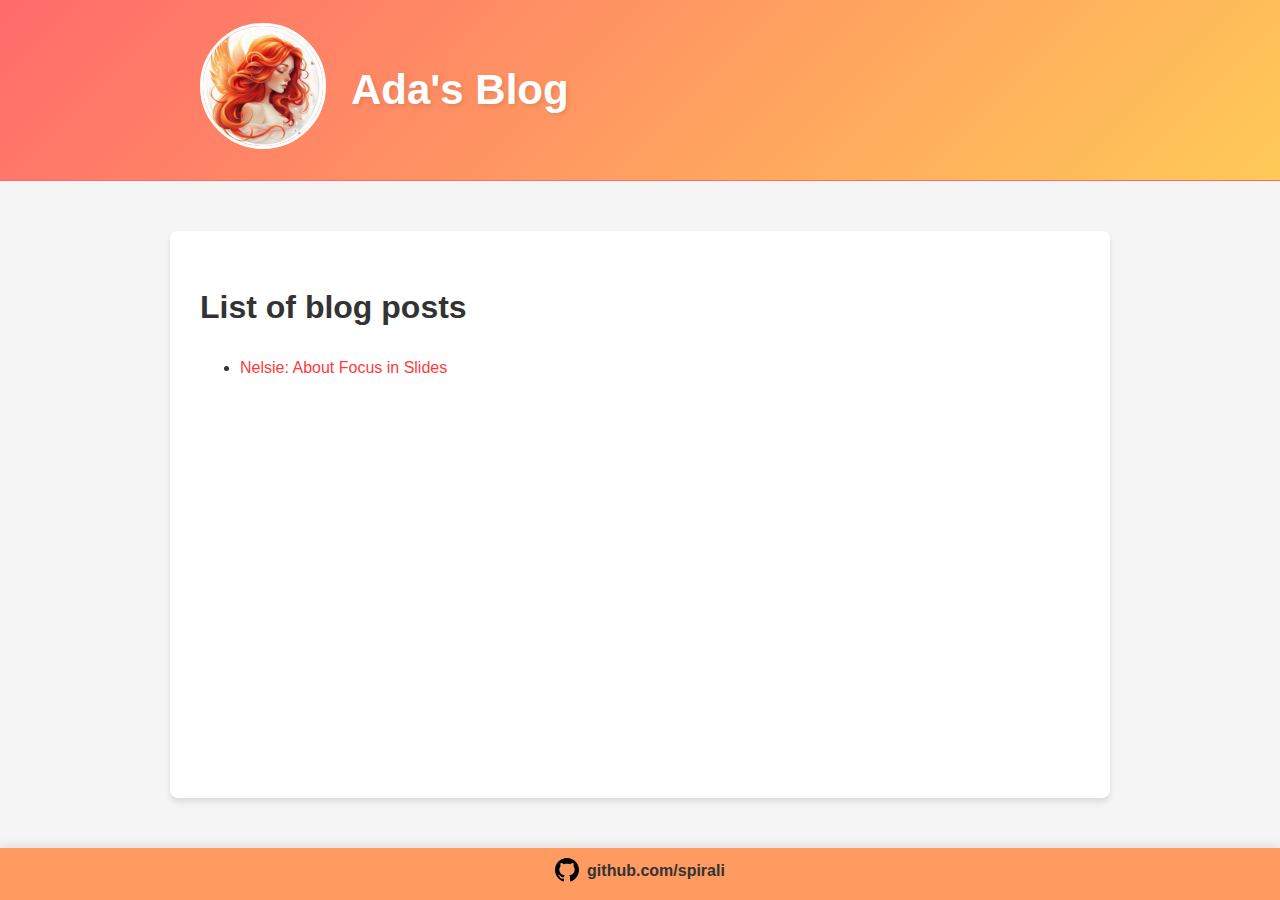
<file: index.html>
<!DOCTYPE html>
<html lang="en">

<head>
    <meta charset="UTF-8">
    <meta name="viewport" content="width=device-width, initial-scale=1.0">
    <title>Ada's Blog</title>
    <link rel="stylesheet" href="https://spirali.github.io/style.css">
</head>

<body>
    <header>
        <nav>
            <div class="nav-content">
                <a href="/"><img src="https://spirali.github.io/logo.jpg" alt="Logo" class="logo"></a>
                <h1 class="blog-title">Ada's Blog</h1>
            </div>
        </nav>
    </header>

    <main>
        <div class="content">
            
<h1>List of blog posts</h1>
<ul>
    
    
    <li><a href="https://spirali.github.io/blog/nelsie/">Nelsie: About Focus in Slides</a></li>
    
</ul>

        </div>
    </main>
    <footer>
        <a href="https://github.com/spirali">
            <img src="https://spirali.github.io/github.svg" />
            github.com/spirali
        </a>
    </footer>
</body>

</html>
</file>
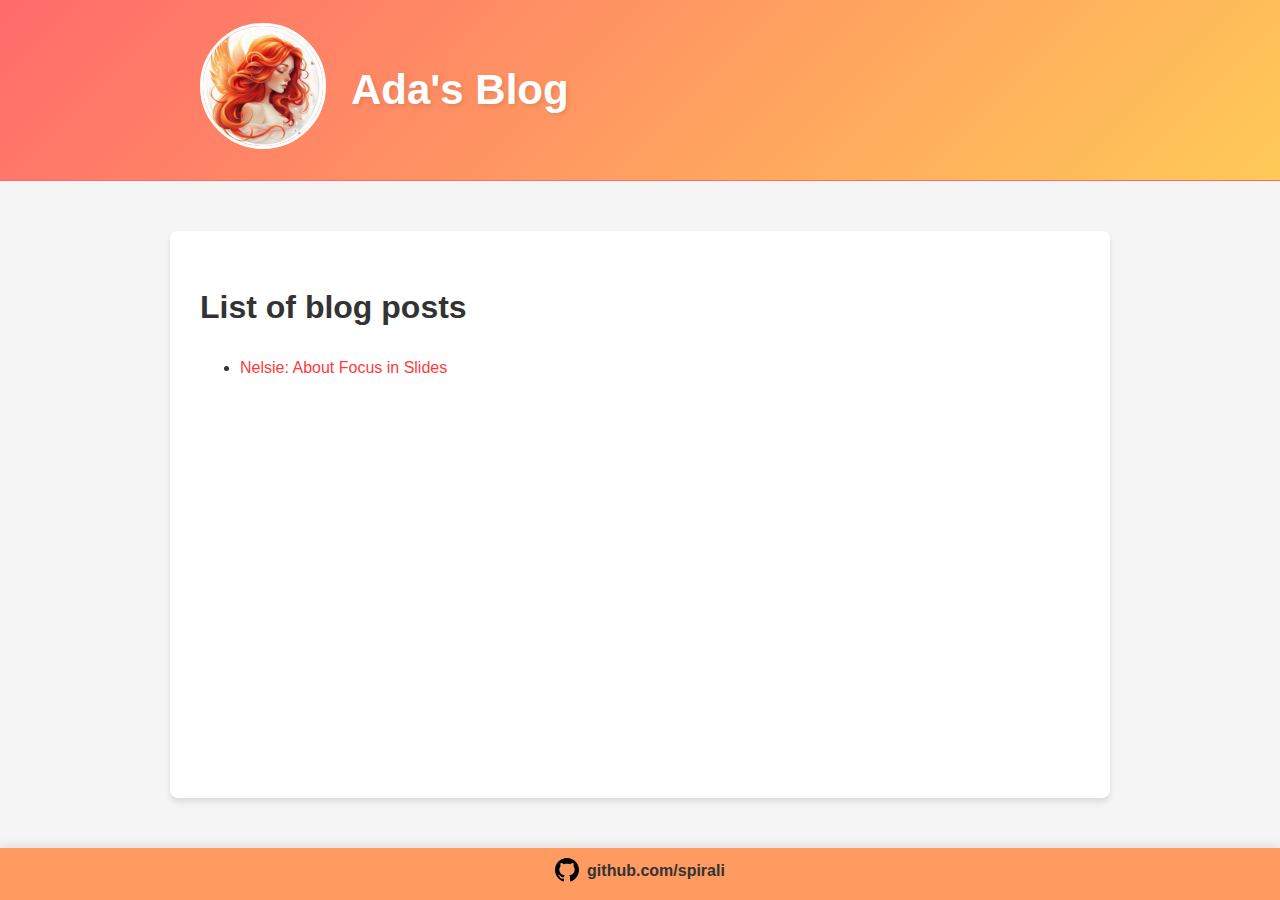
<file: blog/index.html>
<!DOCTYPE html>
<html lang="en">

<head>
    <meta charset="UTF-8">
    <meta name="viewport" content="width=device-width, initial-scale=1.0">
    <title>Ada's Blog</title>
    <link rel="stylesheet" href="https://spirali.github.io/style.css">
</head>

<body>
    <header>
        <nav>
            <div class="nav-content">
                <a href="/"><img src="https://spirali.github.io/logo.jpg" alt="Logo" class="logo"></a>
                <h1 class="blog-title">Ada's Blog</h1>
            </div>
        </nav>
    </header>

    <main>
        <div class="content">
            
<h1 class="title">
    List of blog posts
</h1>
<ul>
    <!-- If you are using pagination, section.pages will be empty. You need to use the paginator object -->
    
    <li><a href="https://spirali.github.io/blog/nelsie/">Nelsie: About Focus in Slides</a></li>
    
</ul>

        </div>
    </main>
    <footer>
        <a href="https://github.com/spirali">
            <img src="https://spirali.github.io/github.svg" />
            github.com/spirali
        </a>
    </footer>
</body>

</html>
</file>
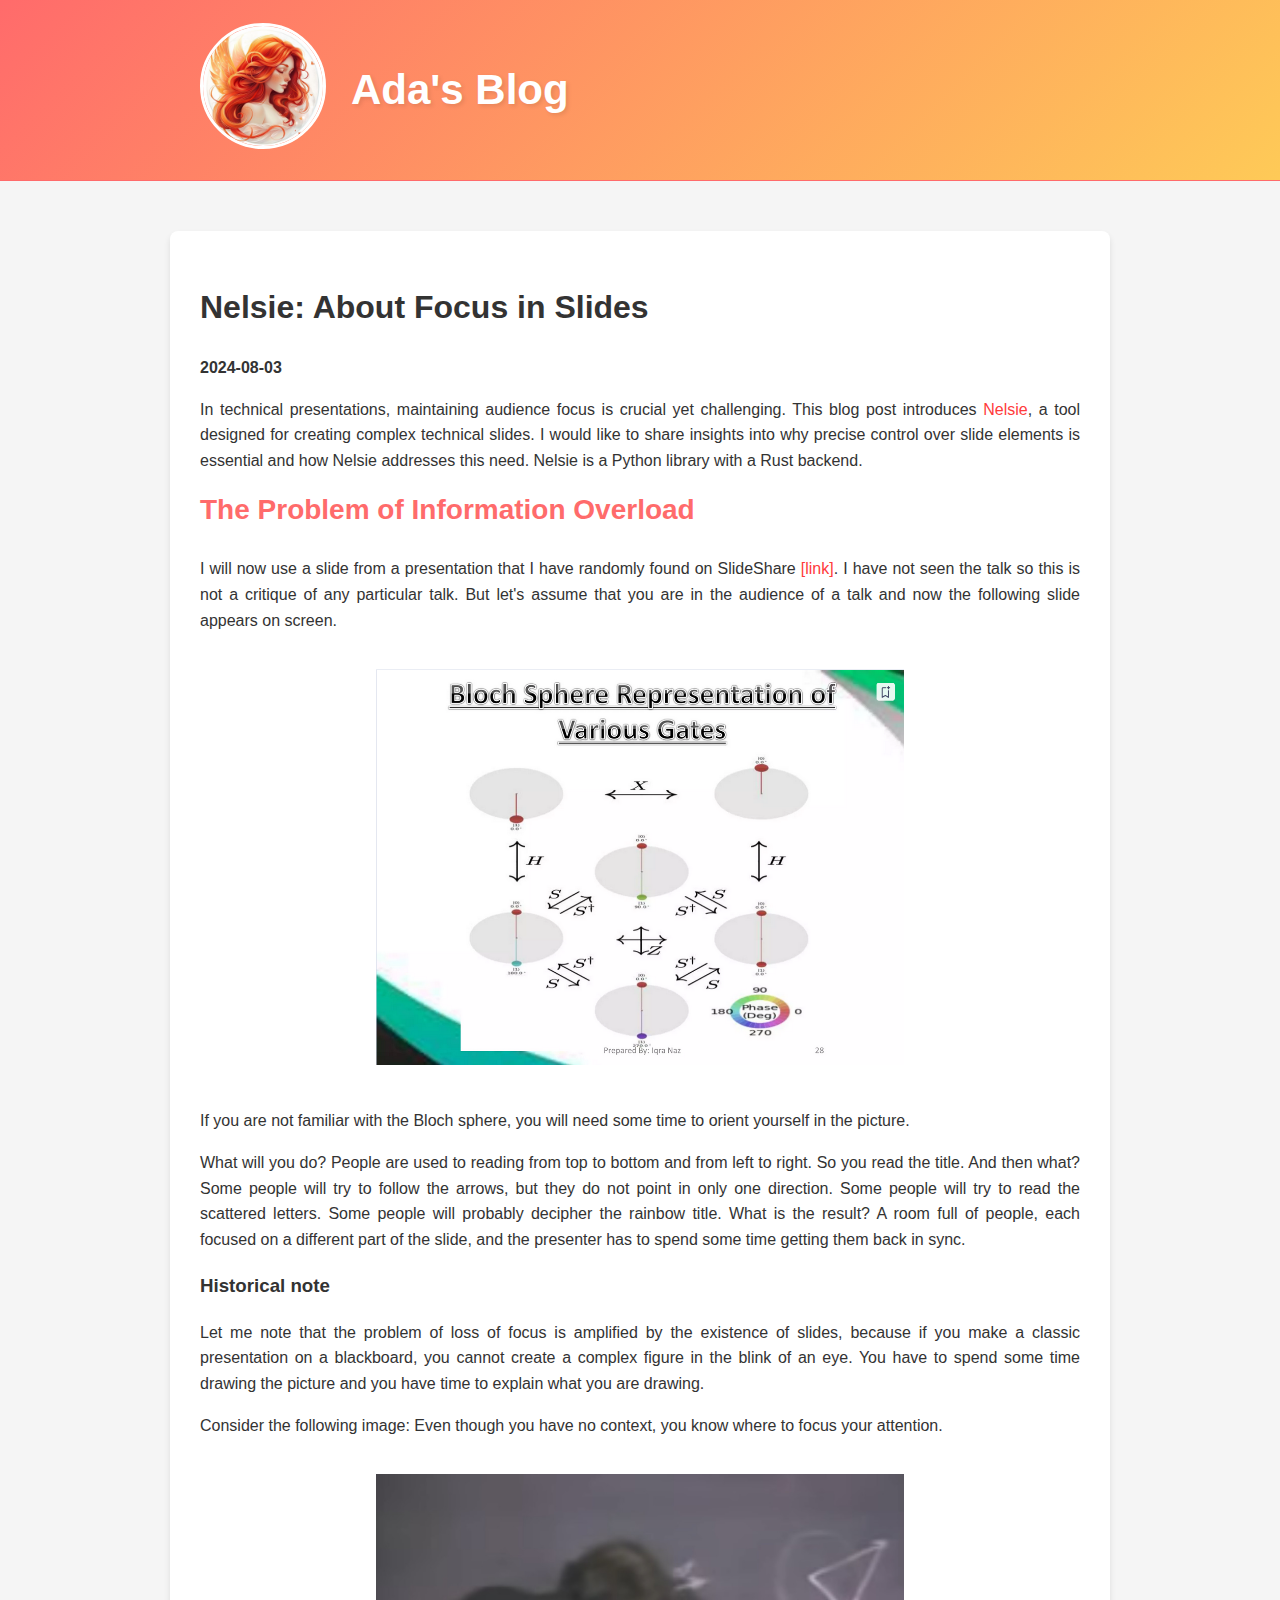
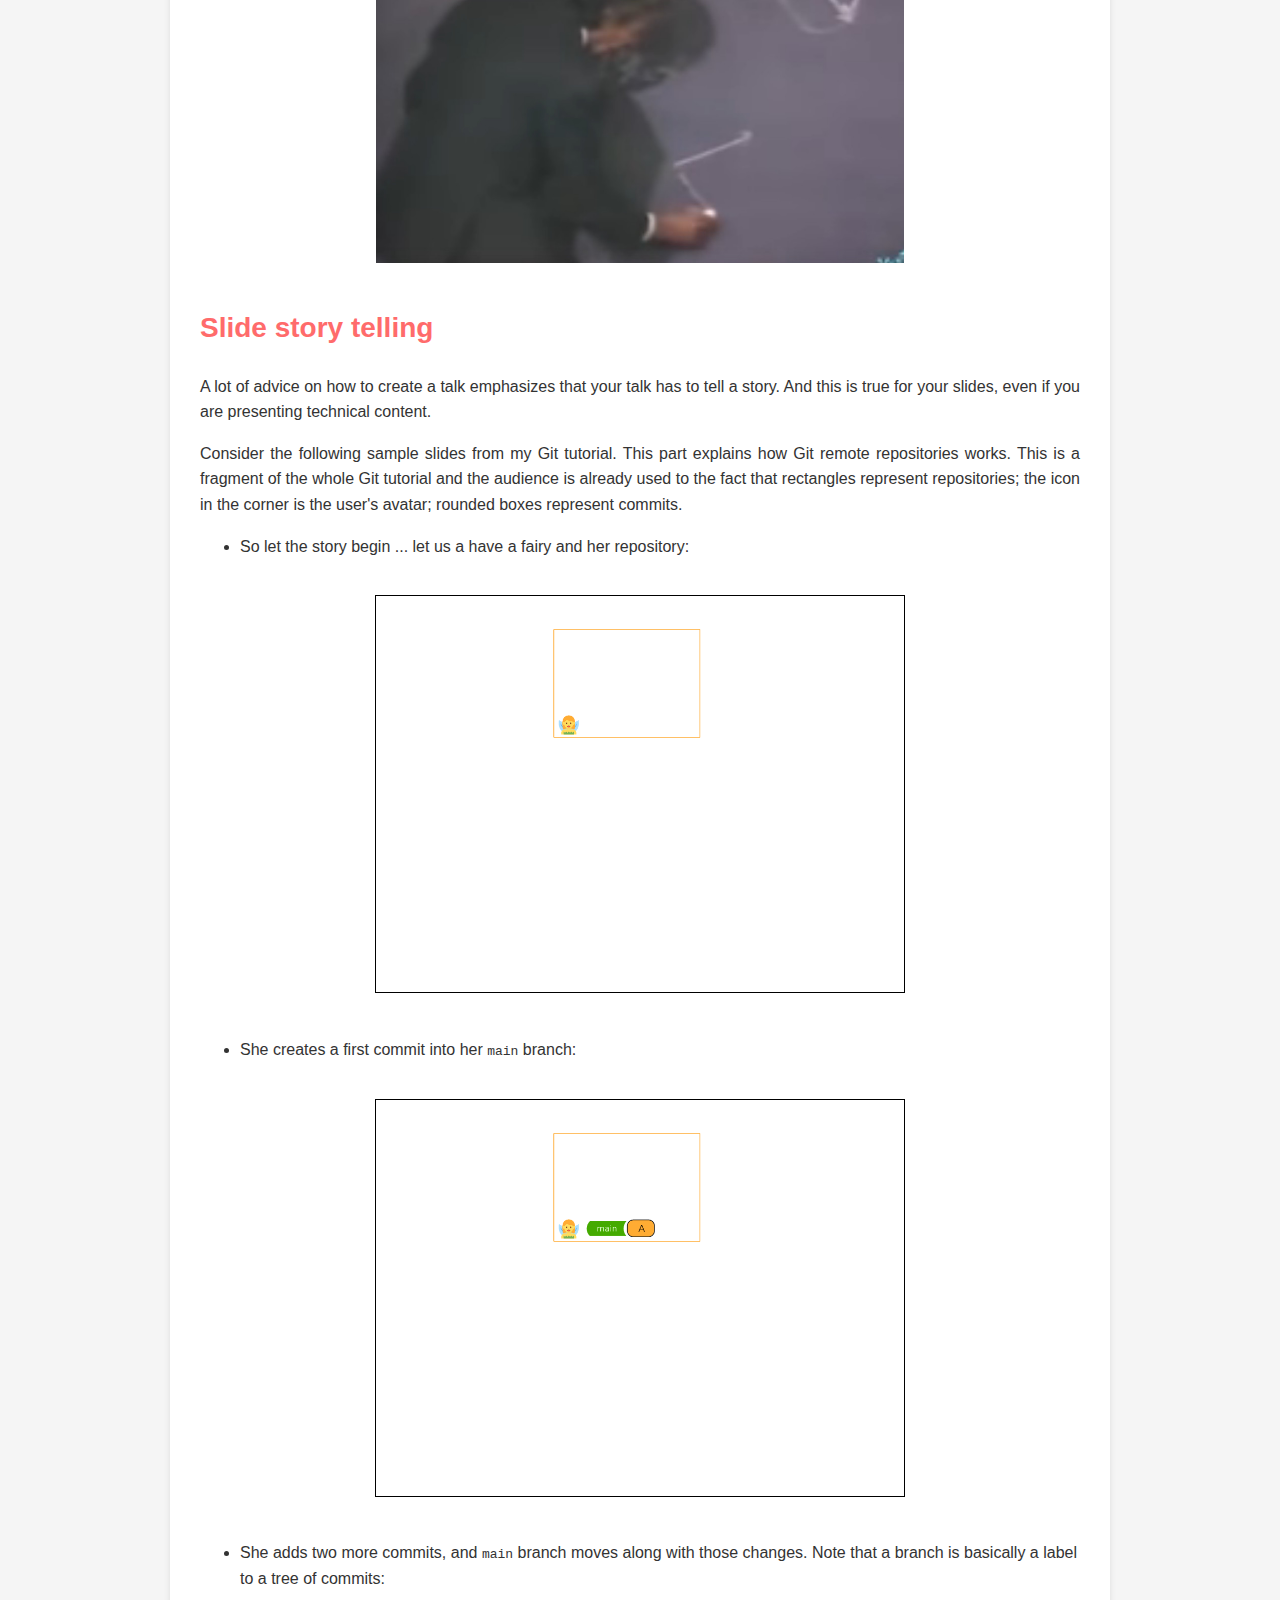
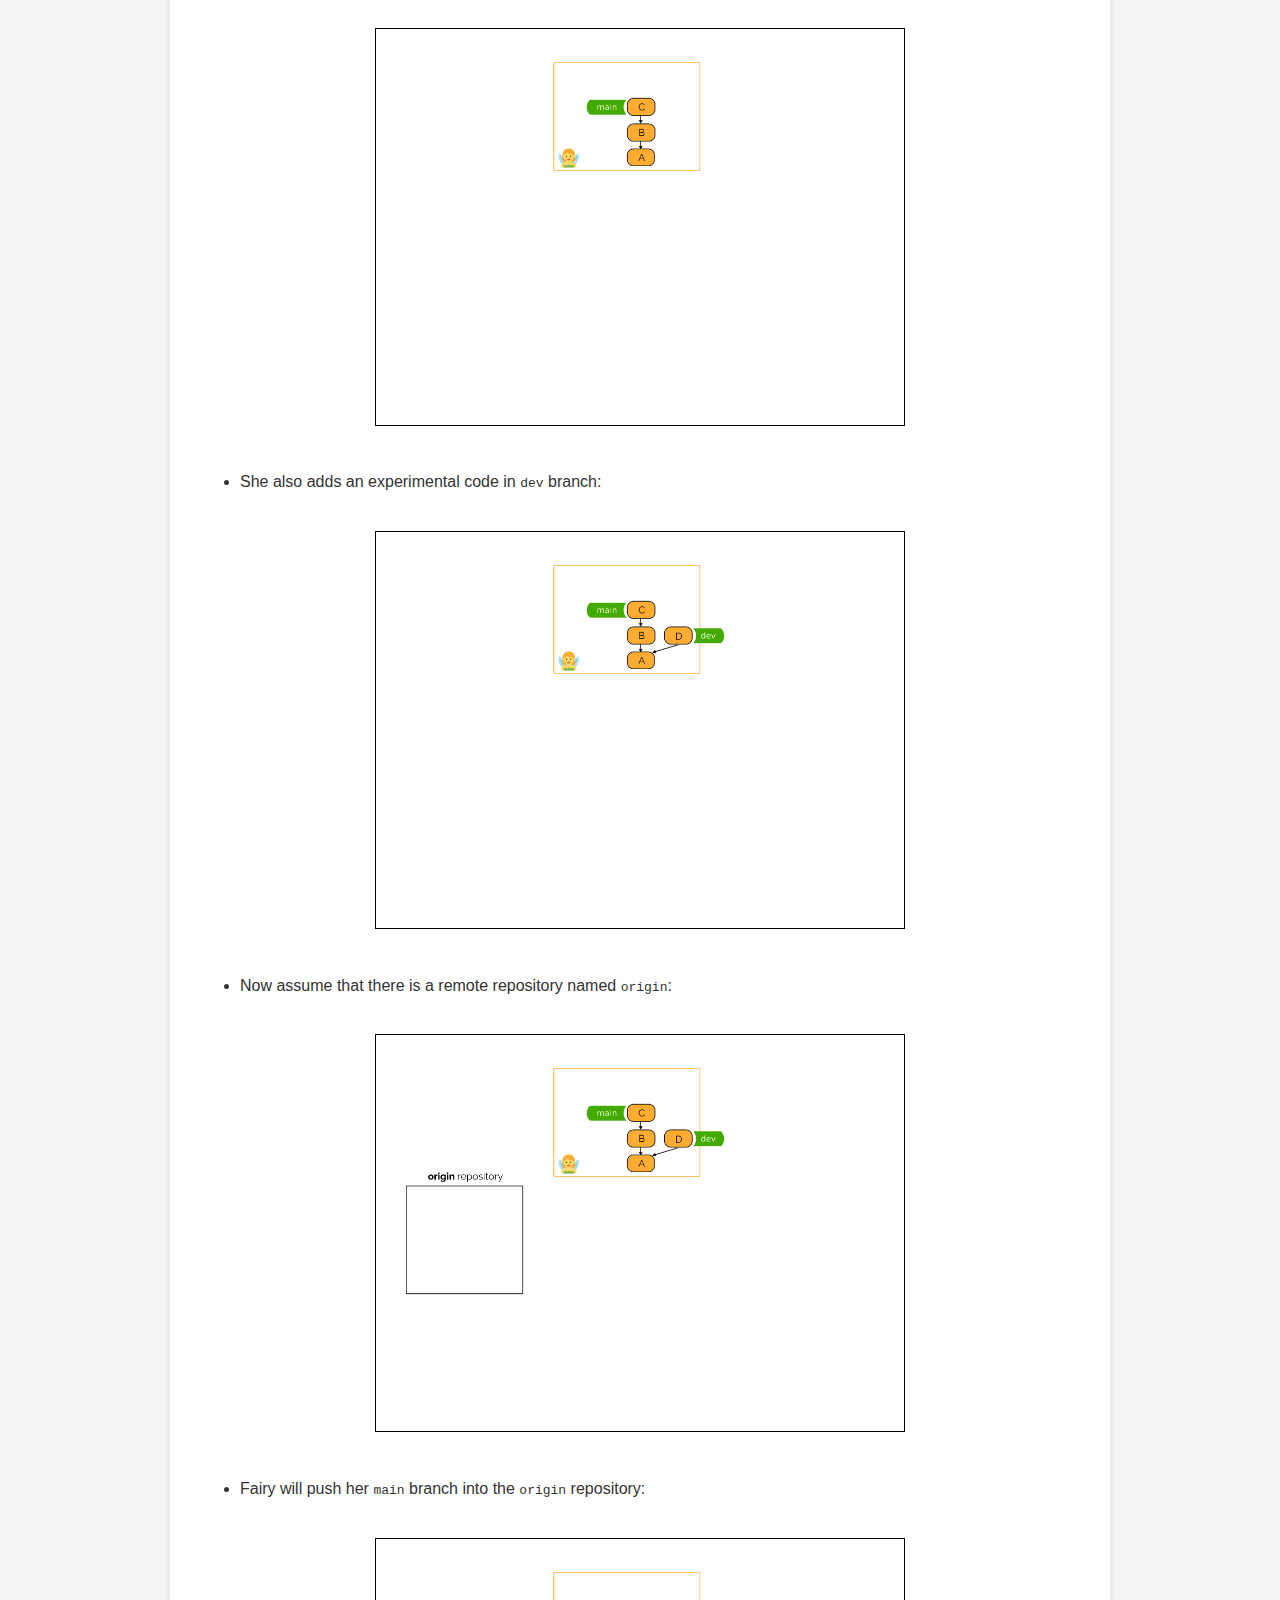
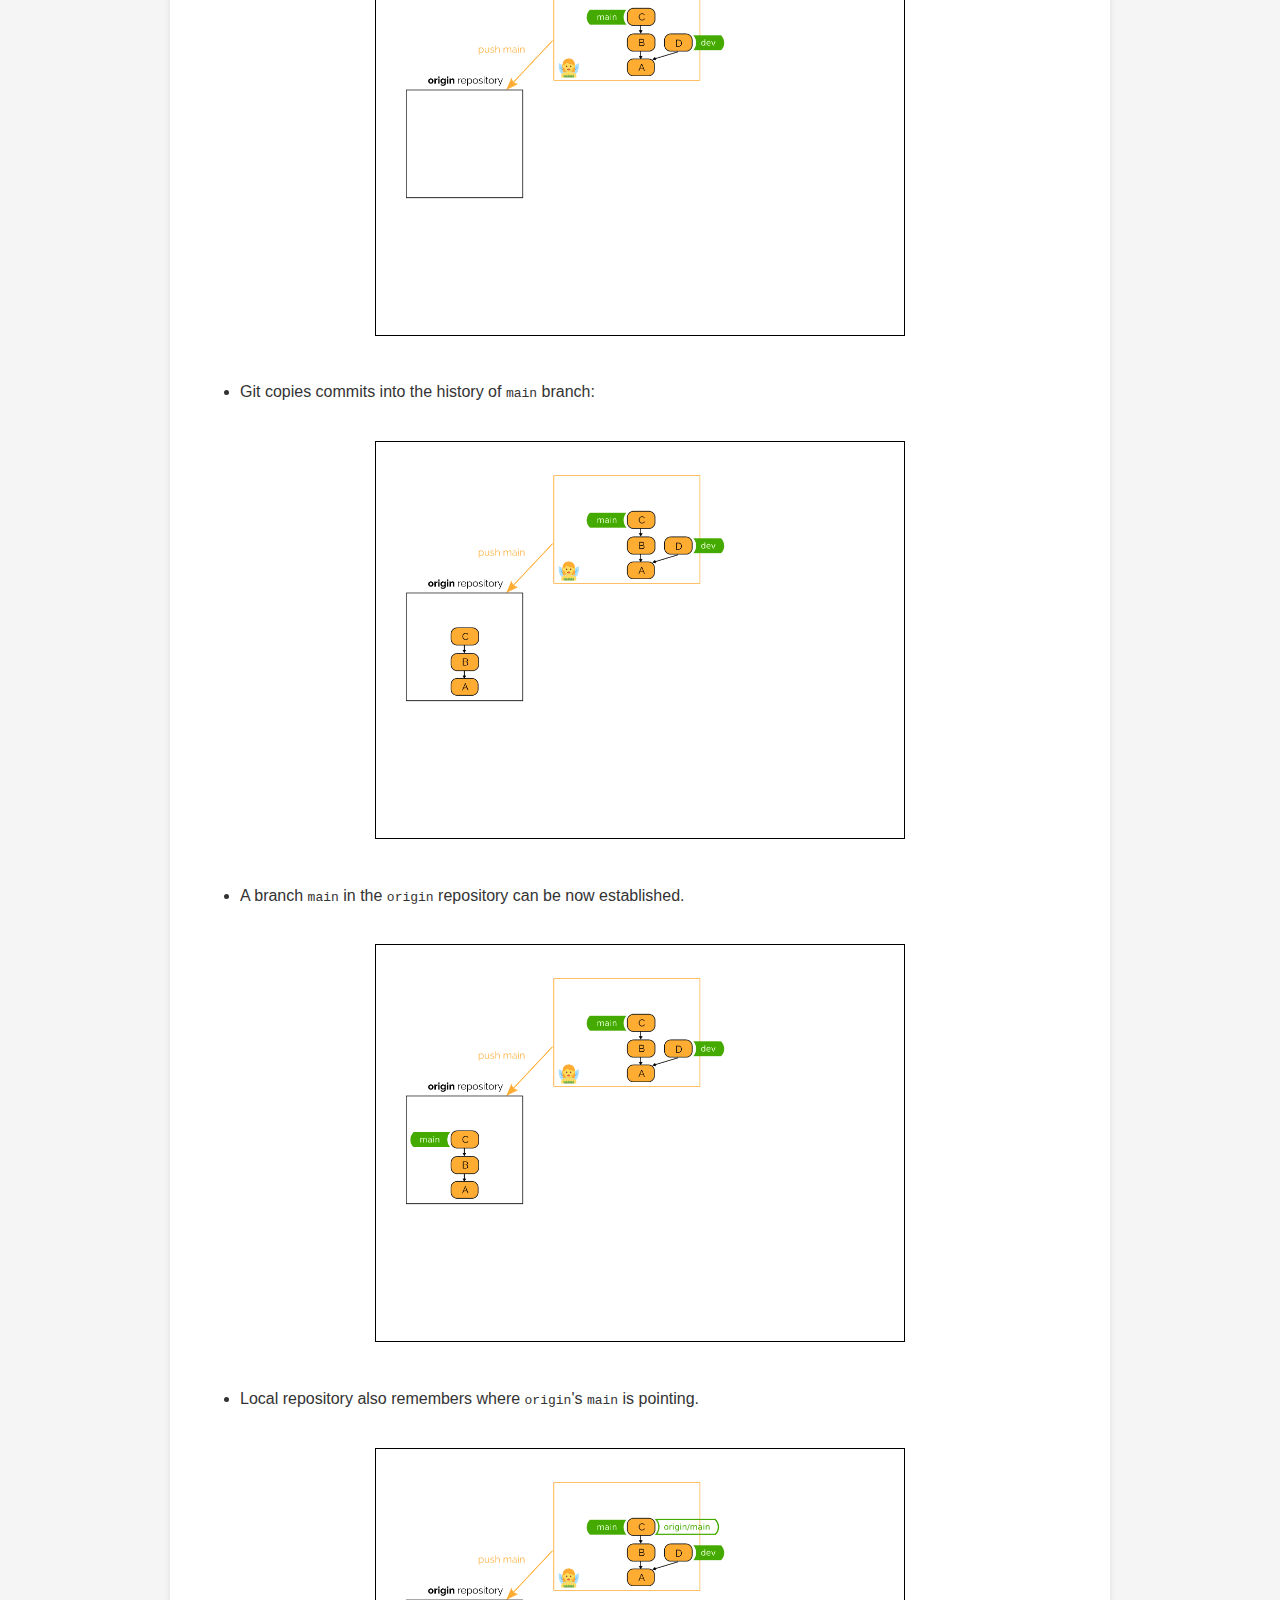
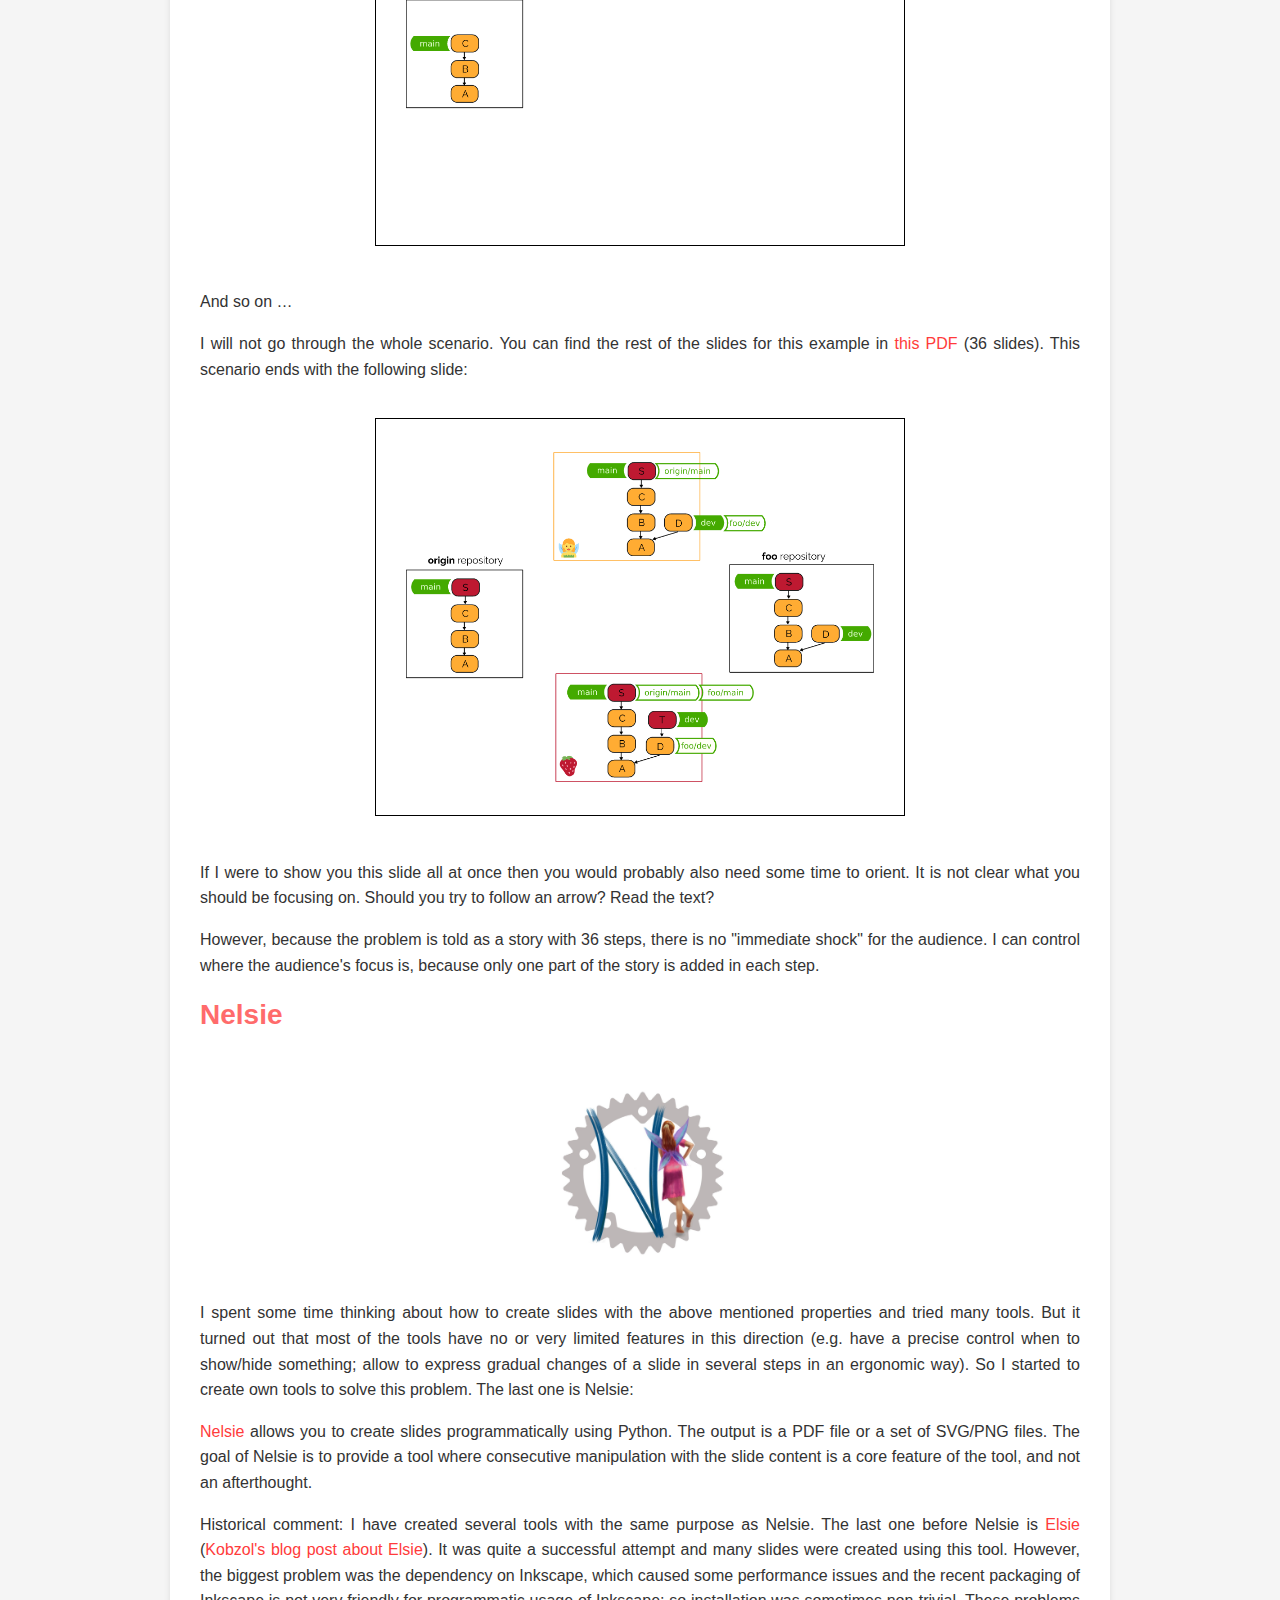
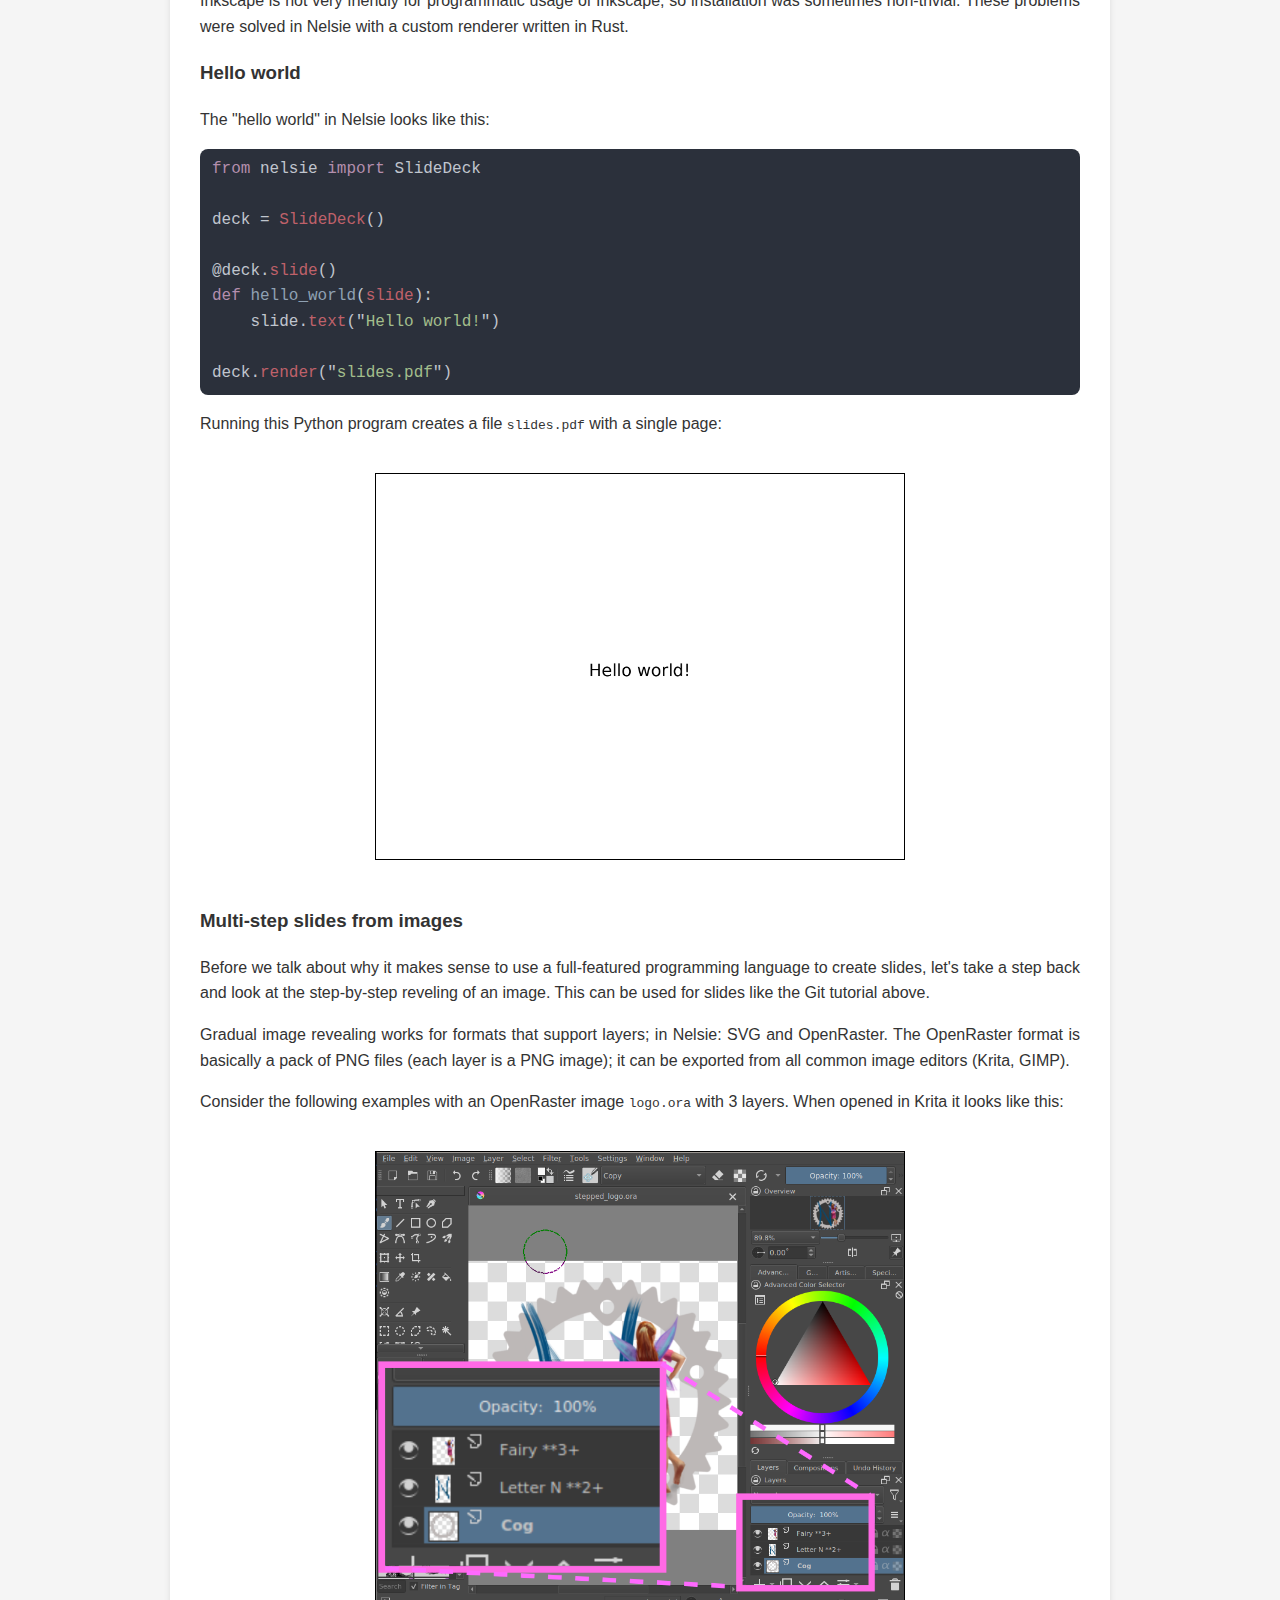
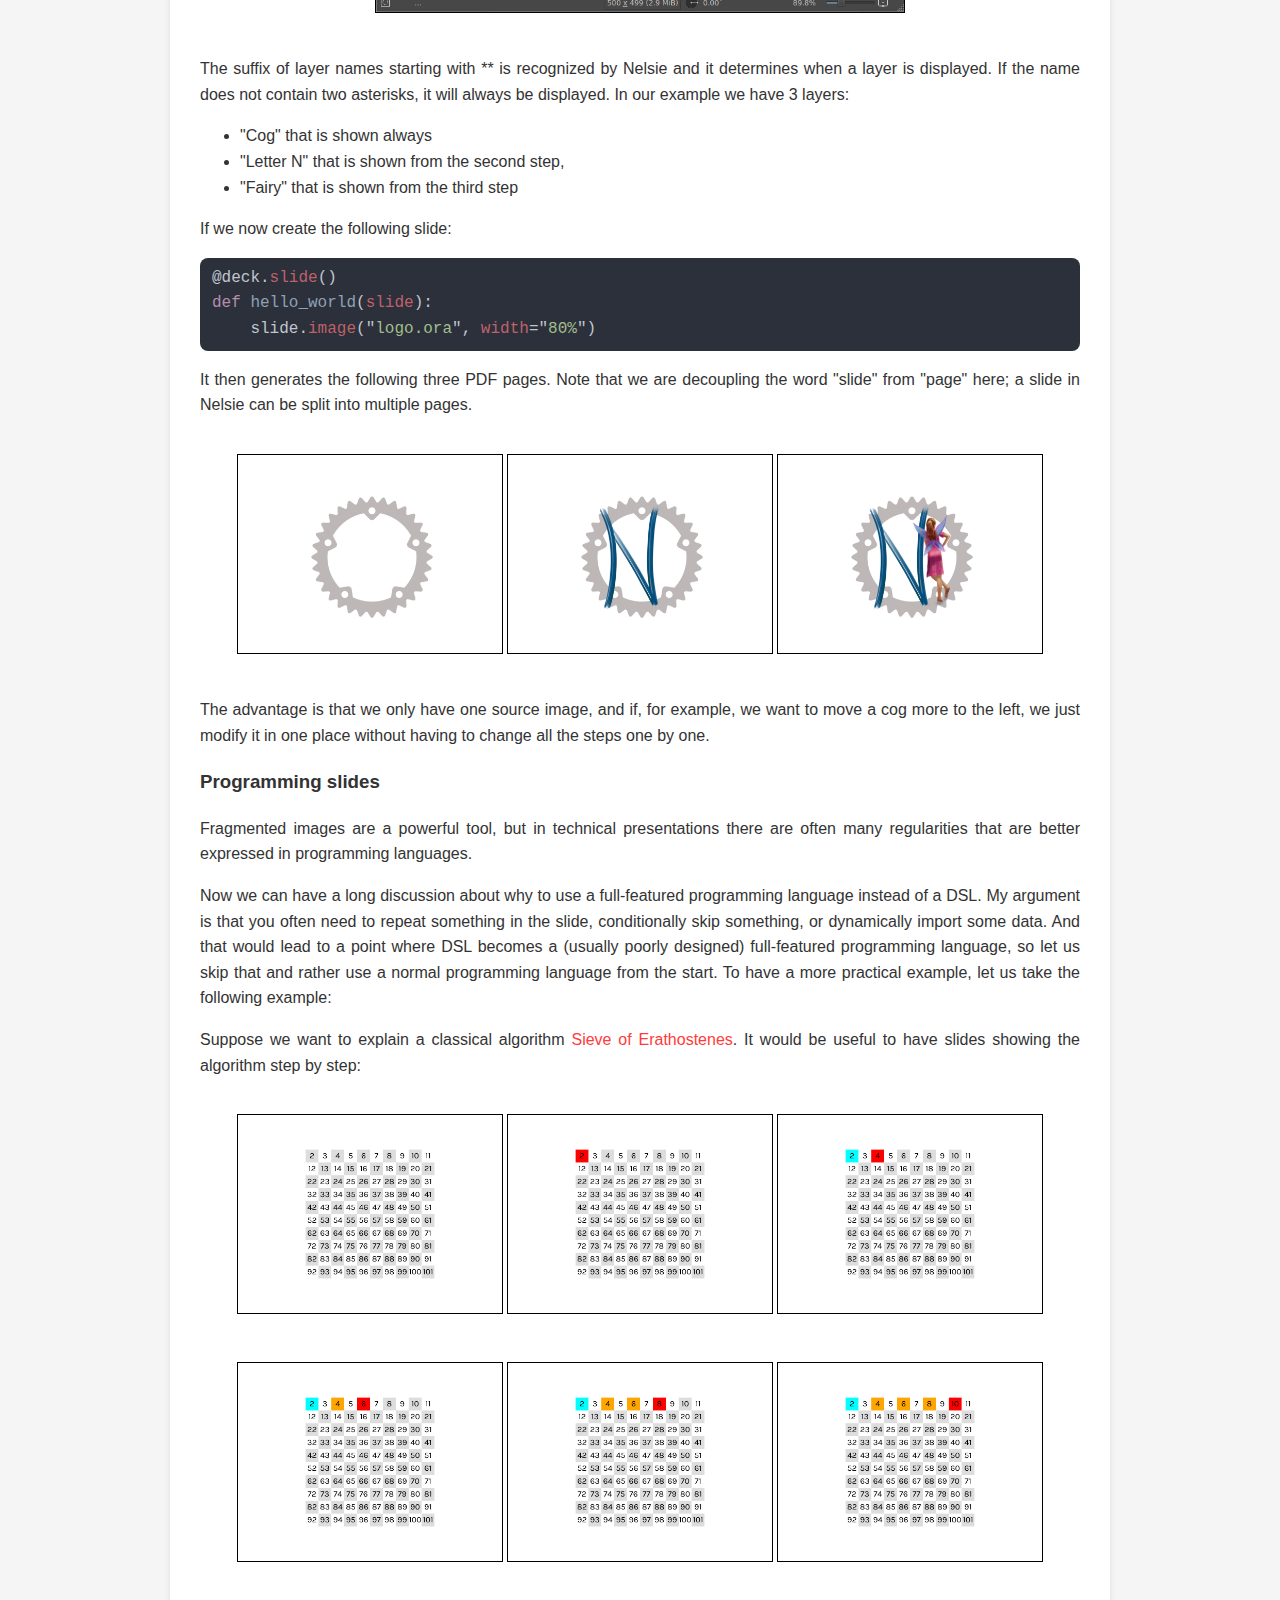
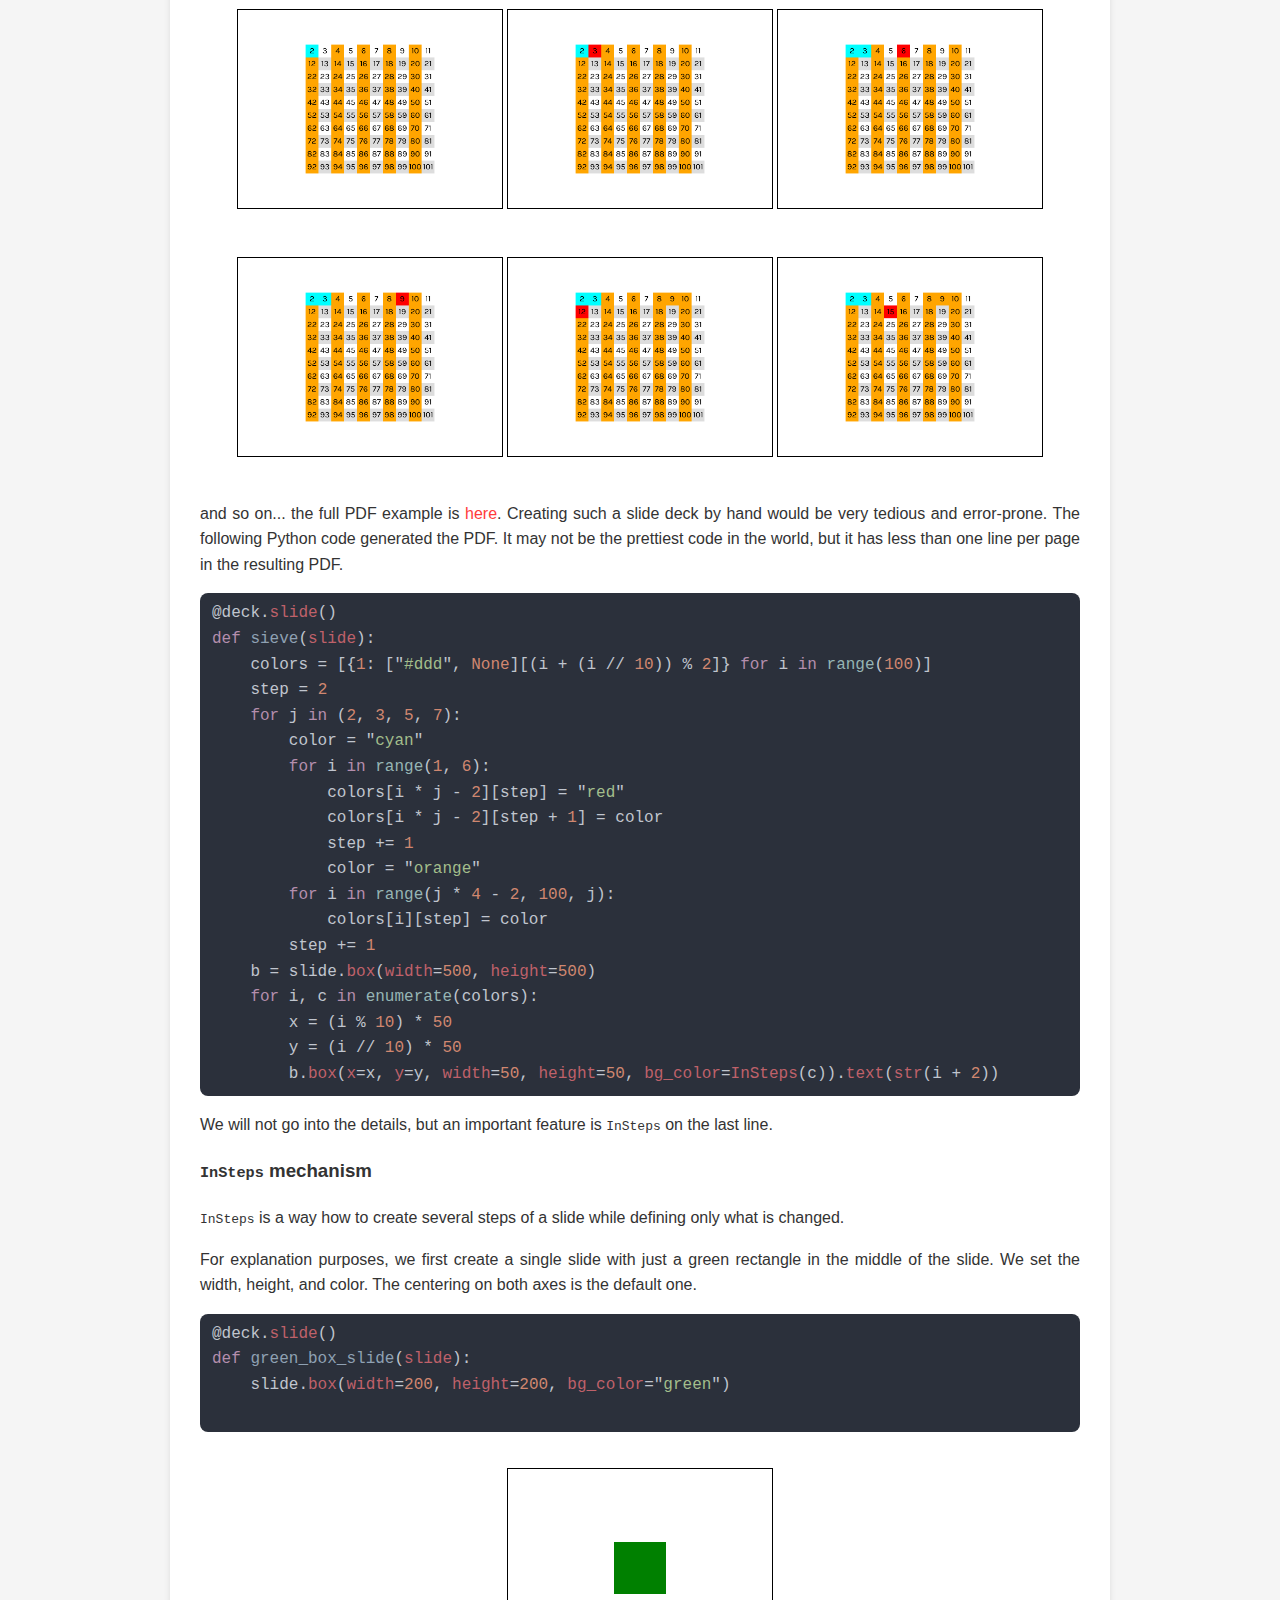
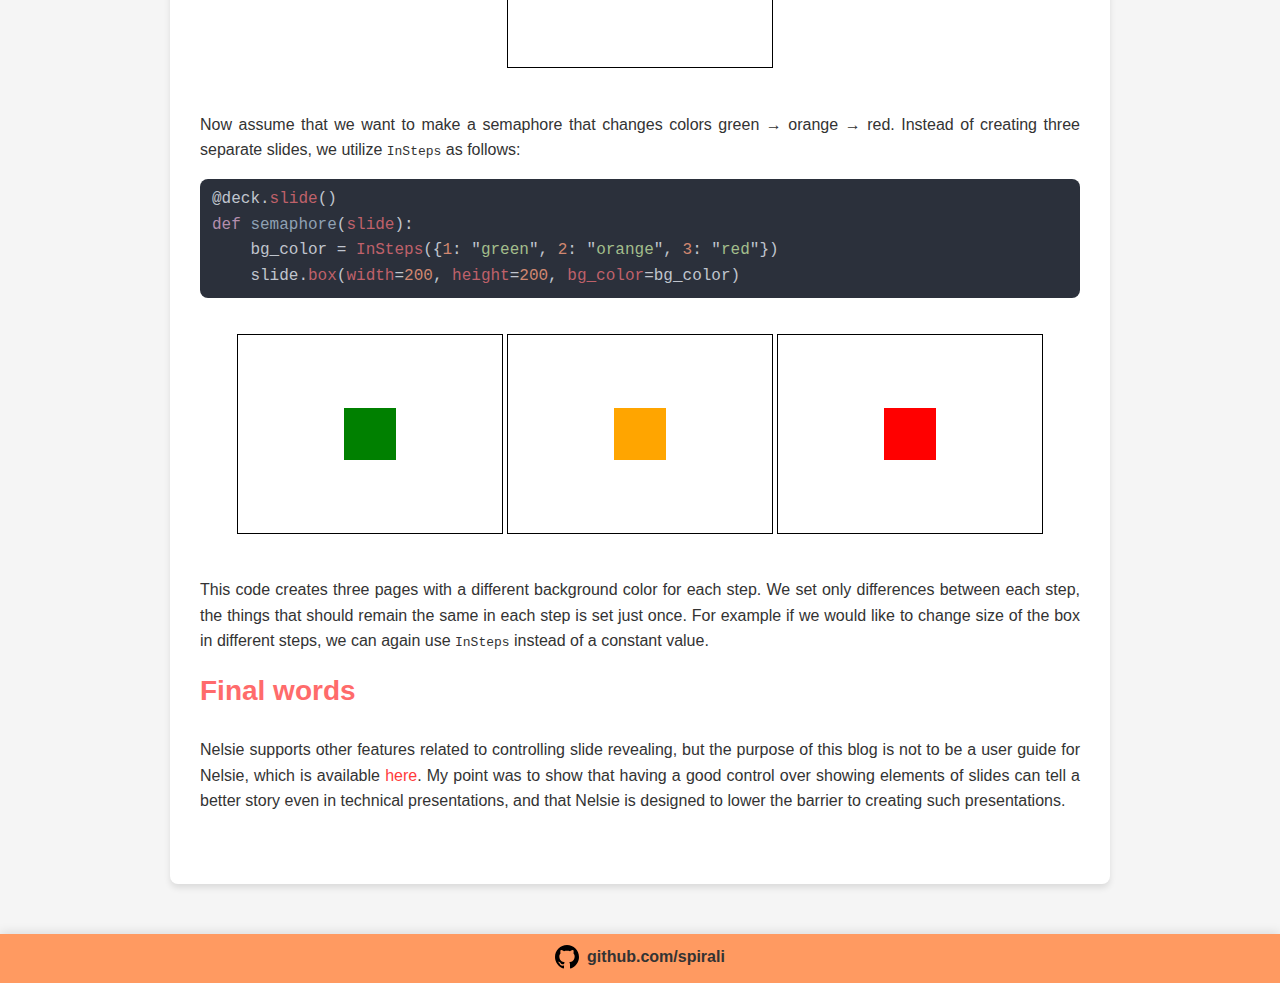
<file: blog/nelsie/index.html>
<!DOCTYPE html>
<html lang="en">

<head>
    <meta charset="UTF-8">
    <meta name="viewport" content="width=device-width, initial-scale=1.0">
    <title>Ada's Blog</title>
    <link rel="stylesheet" href="https://spirali.github.io/style.css">
</head>

<body>
    <header>
        <nav>
            <div class="nav-content">
                <a href="/"><img src="https://spirali.github.io/logo.jpg" alt="Logo" class="logo"></a>
                <h1 class="blog-title">Ada's Blog</h1>
            </div>
        </nav>
    </header>

    <main>
        <div class="content">
            
<div class="post">
    <h1 class="title">
        Nelsie: About Focus in Slides
    </h1>
    <p class="subtitle"><strong>2024-08-03</strong></p>
    <p>In technical presentations, maintaining audience focus is crucial yet challenging. This blog post introduces <a href="https://github.com/spirali/nelsie/">Nelsie</a>, a tool designed for creating complex technical slides. I would like to share insights into why precise control over slide elements is essential and how Nelsie addresses this need.
Nelsie is a Python library with a Rust backend.</p>
<h2 id="the-problem-of-information-overload">The Problem of Information Overload</h2>
<p>I will now use a slide from a presentation that
I have randomly found on SlideShare <a href="https://www.slideshare.net/slideshow/quantum-gates-235545152/235545152">[link]</a>. I have not seen the talk so this is not a critique of any particular talk. But let's assume that you are in the audience of a talk and now the following slide appears on screen.</p>
<p class="center">
<img src="badexample.png" width="60%"/>
</p>
<p>If you are not familiar with the Bloch sphere, you will need some time to orient yourself in the picture.</p>
<p>What will you do? People are used to reading from top to bottom and from left to right. So you read the title. And then what? Some people will try to follow the arrows, but they do not point in only one direction. Some people will try to read the scattered letters. Some people will probably decipher the rainbow title. What is the result? A room full of people, each focused on a different part of the slide, and the presenter has to spend some time getting them back in sync.</p>
<h3 id="historical-note">Historical note</h3>
<p>Let me note that the problem of loss of focus is amplified by the existence of slides, because if you make a classic presentation on a blackboard, you cannot create a complex figure in the blink of an eye.
You have to spend some time drawing the picture and
you have time to explain what you are drawing.</p>
<p>Consider the following image: Even though you have no context, you know where to focus your attention.</p>
<p class="center">
<img src="blackboard.jpg" width="60%" alt="Screenshot from Faynmans lecture"/>
</p>
<h2 id="slide-story-telling">Slide story telling</h2>
<p>A lot of advice on how to create a talk emphasizes that your talk has to tell a story. And this is true for your slides, even if you are presenting technical content.</p>
<p>Consider the following sample slides from my Git tutorial. This part explains how Git remote repositories works.
This is a fragment of the whole Git tutorial and the audience is already used to the fact that rectangles represent repositories; the icon in the corner is the user's avatar; rounded boxes represent commits.</p>
<ul>
<li>So let the story begin ... let us a have a fairy and her repository:</li>
</ul>
<p class="center">
<img src="git/005.png" width="60%" style="border: 1px solid black"/>
</p>
<ul>
<li>She creates a first commit into her <code>main</code> branch:</li>
</ul>
<p class="center">
<img src="git/006.png" width="60%" style="border: 1px solid black"/>
</p>
<ul>
<li>She adds two more commits, and <code>main</code> branch moves along with those changes. Note that a branch is basically a label to a tree of commits:</li>
</ul>
<p class="center">
<img src="git/007.png" width="60%" style="border: 1px solid black"/>
</p>
<ul>
<li>She also adds an experimental code in <code>dev</code> branch:</li>
</ul>
<p class="center">
<img src="git/008.png" width="60%" style="border: 1px solid black"/>
</p>
<ul>
<li>Now assume that there is a remote repository named <code>origin</code>:</li>
</ul>
<p class="center">
<img src="git/009.png" width="60%" style="border: 1px solid black"/>
</p>
<ul>
<li>Fairy will push her <code>main</code> branch into the <code>origin</code> repository:</li>
</ul>
<p class="center">
<img src="git/010.png" width="60%" style="border: 1px solid black"/>
</p>
<ul>
<li>Git copies commits into the history of <code>main</code> branch:</li>
</ul>
<p class="center">
<img src="git/011.png" width="60%" style="border: 1px solid black"/>
</p>
<ul>
<li>A branch <code>main</code> in the <code>origin</code> repository can be now established.</li>
</ul>
<p class="center">
<img src="git/012.png" width="60%" style="border: 1px solid black"/>
</p>
<ul>
<li>Local repository also remembers where <code>origin</code>'s <code>main</code> is pointing.</li>
</ul>
<p class="center">
<img src="git/013.png" width="60%" style="border: 1px solid black"/>
</p>
<p>And so on …</p>
<p>I will not go through the whole scenario. You can find the rest of the slides for this example in <a href="https://spirali.github.io/blog/nelsie/git.pdf">this PDF</a> (36 slides).
This scenario ends with the following slide:</p>
<p class="center">
<img src="git/040.png" width="60%" style="border: 1px solid black"/>
</p>
<p>If I were to show you this slide all at once then you would probably also need some time to orient. It is not clear what you should be focusing on. Should you try to follow an arrow? Read the text?</p>
<p>However, because the problem is told as a story with 36 steps, there is no &quot;immediate shock&quot; for the audience. I can control where the audience's focus is, because only one part of the story is added in each step.</p>
<h2 id="nelsie">Nelsie</h2>
<p class="center">
<img src="nelsie-logo.jpg" width="20%"/>
</p>
<p>I spent some time thinking about how to create slides with the above mentioned properties and tried many tools.
But it turned out that most of the tools have no or very limited features in this direction (e.g. have a precise control when to show/hide something; allow to express gradual changes of a slide in several steps in an ergonomic way).
So I started to create
own tools to solve this problem. The last one is Nelsie:</p>
<p><a href="https://github.com/spirali/nelsie/">Nelsie</a> allows you to create slides programmatically using Python. The output is a PDF file or a set of SVG/PNG files.
The goal of Nelsie is to provide a tool where consecutive manipulation with the slide content is a core feature of the tool, and not an afterthought.</p>
<p>Historical comment: I have created several tools with the same purpose as Nelsie. The last one before Nelsie is <a href="https://github.com/spirali/elsie/">Elsie</a> (<a href="https://kobzol.github.io/presentations/elsie/2021/01/07/elsie-programmable-presentations.html">Kobzol's blog post about Elsie</a>). It was quite a successful attempt and many slides were created using this tool. However, the biggest problem was the dependency on Inkscape, which caused some performance issues and the recent packaging of Inkscape is not very friendly for programmatic usage of Inkscape; so installation was sometimes non-trivial. These problems were solved in Nelsie with a custom renderer written in Rust.</p>
<h3 id="hello-world">Hello world</h3>
<p>The &quot;hello world&quot; in Nelsie looks like this:</p>
<pre data-lang="python" style="background-color:#2b303b;color:#c0c5ce;" class="language-python "><code class="language-python" data-lang="python"><span style="color:#b48ead;">from </span><span>nelsie </span><span style="color:#b48ead;">import </span><span>SlideDeck
</span><span>
</span><span>deck = </span><span style="color:#bf616a;">SlideDeck</span><span>()
</span><span>
</span><span>@deck.</span><span style="color:#bf616a;">slide</span><span>()
</span><span style="color:#b48ead;">def </span><span style="color:#8fa1b3;">hello_world</span><span>(</span><span style="color:#bf616a;">slide</span><span>):
</span><span>    slide.</span><span style="color:#bf616a;">text</span><span>(&quot;</span><span style="color:#a3be8c;">Hello world!</span><span>&quot;)
</span><span>
</span><span>deck.</span><span style="color:#bf616a;">render</span><span>(&quot;</span><span style="color:#a3be8c;">slides.pdf</span><span>&quot;)
</span></code></pre>
<p>Running this Python program creates a file <code>slides.pdf</code> with a single page:</p>
<p class="center">
<img src="hello.png" style="border: 1px solid black" width="60%"/>
</p>
<h3 id="multi-step-slides-from-images">Multi-step slides from images</h3>
<p>Before we talk about why it makes sense to use a full-featured programming language to create slides, let's take a step back and look at the step-by-step reveling of an image. This can be used for slides like the Git tutorial above.</p>
<p>Gradual image revealing works for formats that support layers; in Nelsie: SVG and OpenRaster. The OpenRaster format is basically a pack of PNG files (each layer is a PNG image); it can be exported from all common image editors (Krita, GIMP).</p>
<p>Consider the following examples with an OpenRaster image <code>logo.ora</code> with 3 layers. When opened in Krita it looks like this:</p>
<p class="center">
<img src="krita.png" style="border: 1px solid black" width="60%"/>
</p>
<p>The suffix of layer names starting with ** is recognized by Nelsie and it determines when
a layer is displayed. If the name does not contain two asterisks, it will always be displayed.
In our example we have 3 layers:</p>
<ul>
<li>&quot;Cog&quot; that is shown always</li>
<li>&quot;Letter N&quot; that is shown from the second step,</li>
<li>&quot;Fairy&quot; that is shown from the third step</li>
</ul>
<p>If we now create the following slide:</p>
<pre data-lang="python" style="background-color:#2b303b;color:#c0c5ce;" class="language-python "><code class="language-python" data-lang="python"><span>@deck.</span><span style="color:#bf616a;">slide</span><span>()
</span><span style="color:#b48ead;">def </span><span style="color:#8fa1b3;">hello_world</span><span>(</span><span style="color:#bf616a;">slide</span><span>):
</span><span>    slide.</span><span style="color:#bf616a;">image</span><span>(&quot;</span><span style="color:#a3be8c;">logo.ora</span><span>&quot;, </span><span style="color:#bf616a;">width</span><span>=&quot;</span><span style="color:#a3be8c;">80%</span><span>&quot;)
</span></code></pre>
<p>It then generates the following three PDF pages. Note that we are decoupling the word &quot;slide&quot; from &quot;page&quot; here; a slide in Nelsie can be split into multiple pages.</p>
<p class="center">
<img src="logo1.png" style="border: 1px solid black" width="30%"/>
<img src="logo2.png" style="border: 1px solid black" width="30%"/>
<img src="logo3.png" style="border: 1px solid black" width="30%"/>
</p>
<p>The advantage is that we only have one source image,
and if, for example, we want to move a cog more to the left, we just modify it in one place without having to change all the steps one by one.</p>
<h3 id="programming-slides">Programming slides</h3>
<p>Fragmented images are a powerful tool, but in technical presentations there are often many regularities that are better expressed in programming languages.</p>
<p>Now we can have a long discussion about why to use a full-featured programming language instead of a DSL. My argument is that you often need to repeat something in the slide, conditionally skip something, or dynamically import some data.
And that would lead to a point where DSL becomes a (usually poorly designed) full-featured programming language, so let us skip that and rather use a normal programming language from the start.
To have a more practical example, let us take the following example:</p>
<p>Suppose we want to explain a classical algorithm <a href="https://en.wikipedia.org/wiki/Sieve_of_Eratosthenes">Sieve of Erathostenes</a>.
It would be useful to have slides showing the algorithm step by step:</p>
<p class="center">
<img src="sieve/055.png" style="border: 1px solid black" width="30%"/>
<img src="sieve/056.png" style="border: 1px solid black" width="30%"/>
<img src="sieve/057.png" style="border: 1px solid black" width="30%"/>
<img src="sieve/058.png" style="border: 1px solid black" width="30%"/>
<img src="sieve/059.png" style="border: 1px solid black" width="30%"/>
<img src="sieve/060.png" style="border: 1px solid black" width="30%"/>
<img src="sieve/061.png" style="border: 1px solid black" width="30%"/>
<img src="sieve/062.png" style="border: 1px solid black" width="30%"/>
<img src="sieve/063.png" style="border: 1px solid black" width="30%"/>
<img src="sieve/064.png" style="border: 1px solid black" width="30%"/>
<img src="sieve/065.png" style="border: 1px solid black" width="30%"/>
<img src="sieve/066.png" style="border: 1px solid black" width="30%"/>
</p>
<p>and so on... the full PDF example is <a href="https://spirali.github.io/blog/nelsie/sieve.pdf">here</a>. Creating such a slide deck by hand would be very tedious and error-prone. The following Python code generated the PDF.
It may not be the prettiest code in the world, but it has less than one line per page in the resulting PDF.</p>
<pre data-lang="python" style="background-color:#2b303b;color:#c0c5ce;" class="language-python "><code class="language-python" data-lang="python"><span>@deck.</span><span style="color:#bf616a;">slide</span><span>()
</span><span style="color:#b48ead;">def </span><span style="color:#8fa1b3;">sieve</span><span>(</span><span style="color:#bf616a;">slide</span><span>):
</span><span>    colors = [{</span><span style="color:#d08770;">1</span><span>: [&quot;</span><span style="color:#a3be8c;">#ddd</span><span>&quot;, </span><span style="color:#d08770;">None</span><span>][(i + (i // </span><span style="color:#d08770;">10</span><span>)) % </span><span style="color:#d08770;">2</span><span>]} </span><span style="color:#b48ead;">for </span><span>i </span><span style="color:#b48ead;">in </span><span style="color:#96b5b4;">range</span><span>(</span><span style="color:#d08770;">100</span><span>)]
</span><span>    step = </span><span style="color:#d08770;">2
</span><span>    </span><span style="color:#b48ead;">for </span><span>j </span><span style="color:#b48ead;">in </span><span>(</span><span style="color:#d08770;">2</span><span>, </span><span style="color:#d08770;">3</span><span>, </span><span style="color:#d08770;">5</span><span>, </span><span style="color:#d08770;">7</span><span>):
</span><span>        color = &quot;</span><span style="color:#a3be8c;">cyan</span><span>&quot;
</span><span>        </span><span style="color:#b48ead;">for </span><span>i </span><span style="color:#b48ead;">in </span><span style="color:#96b5b4;">range</span><span>(</span><span style="color:#d08770;">1</span><span>, </span><span style="color:#d08770;">6</span><span>):
</span><span>            colors[i * j - </span><span style="color:#d08770;">2</span><span>][step] = &quot;</span><span style="color:#a3be8c;">red</span><span>&quot;
</span><span>            colors[i * j - </span><span style="color:#d08770;">2</span><span>][step + </span><span style="color:#d08770;">1</span><span>] = color
</span><span>            step += </span><span style="color:#d08770;">1
</span><span>            color = &quot;</span><span style="color:#a3be8c;">orange</span><span>&quot;
</span><span>        </span><span style="color:#b48ead;">for </span><span>i </span><span style="color:#b48ead;">in </span><span style="color:#96b5b4;">range</span><span>(j * </span><span style="color:#d08770;">4 </span><span>- </span><span style="color:#d08770;">2</span><span>, </span><span style="color:#d08770;">100</span><span>, j):
</span><span>            colors[i][step] = color
</span><span>        step += </span><span style="color:#d08770;">1
</span><span>    b = slide.</span><span style="color:#bf616a;">box</span><span>(</span><span style="color:#bf616a;">width</span><span>=</span><span style="color:#d08770;">500</span><span>, </span><span style="color:#bf616a;">height</span><span>=</span><span style="color:#d08770;">500</span><span>)
</span><span>    </span><span style="color:#b48ead;">for </span><span>i, c </span><span style="color:#b48ead;">in </span><span style="color:#96b5b4;">enumerate</span><span>(colors):
</span><span>        x = (i % </span><span style="color:#d08770;">10</span><span>) * </span><span style="color:#d08770;">50
</span><span>        y = (i // </span><span style="color:#d08770;">10</span><span>) * </span><span style="color:#d08770;">50
</span><span>        b.</span><span style="color:#bf616a;">box</span><span>(</span><span style="color:#bf616a;">x</span><span>=x, </span><span style="color:#bf616a;">y</span><span>=y, </span><span style="color:#bf616a;">width</span><span>=</span><span style="color:#d08770;">50</span><span>, </span><span style="color:#bf616a;">height</span><span>=</span><span style="color:#d08770;">50</span><span>, </span><span style="color:#bf616a;">bg_color</span><span>=</span><span style="color:#bf616a;">InSteps</span><span>(c)).</span><span style="color:#bf616a;">text</span><span>(</span><span style="color:#bf616a;">str</span><span>(i + </span><span style="color:#d08770;">2</span><span>))
</span></code></pre>
<p>We will not go into the details, but an
important feature is <code>InSteps</code> on the last line.</p>
<h3 id="insteps-mechanism"><code>InSteps</code> mechanism</h3>
<p><code>InSteps</code> is a way how to create several steps
of a slide while defining only what is changed.</p>
<p>For explanation purposes, we first create a single slide with just a green rectangle in the middle of the slide. We set the width, height, and color. The centering on both axes is the default one.</p>
<pre data-lang="python" style="background-color:#2b303b;color:#c0c5ce;" class="language-python "><code class="language-python" data-lang="python"><span>@deck.</span><span style="color:#bf616a;">slide</span><span>()
</span><span style="color:#b48ead;">def </span><span style="color:#8fa1b3;">green_box_slide</span><span>(</span><span style="color:#bf616a;">slide</span><span>):
</span><span>    slide.</span><span style="color:#bf616a;">box</span><span>(</span><span style="color:#bf616a;">width</span><span>=</span><span style="color:#d08770;">200</span><span>, </span><span style="color:#bf616a;">height</span><span>=</span><span style="color:#d08770;">200</span><span>, </span><span style="color:#bf616a;">bg_color</span><span>=&quot;</span><span style="color:#a3be8c;">green</span><span>&quot;)
</span><span>
</span></code></pre>
<p class="center">
<img src="semaphore/083.png" style="border: 1px solid black" width="30%"/>
</p>
<p>Now assume that we want to make a semaphore that changes colors green → orange → red.
Instead of creating three separate slides, we utilize <code>InSteps</code> as follows:</p>
<pre data-lang="python" style="background-color:#2b303b;color:#c0c5ce;" class="language-python "><code class="language-python" data-lang="python"><span>@deck.</span><span style="color:#bf616a;">slide</span><span>()
</span><span style="color:#b48ead;">def </span><span style="color:#8fa1b3;">semaphore</span><span>(</span><span style="color:#bf616a;">slide</span><span>):
</span><span>    bg_color = </span><span style="color:#bf616a;">InSteps</span><span>({</span><span style="color:#d08770;">1</span><span>: &quot;</span><span style="color:#a3be8c;">green</span><span>&quot;, </span><span style="color:#d08770;">2</span><span>: &quot;</span><span style="color:#a3be8c;">orange</span><span>&quot;, </span><span style="color:#d08770;">3</span><span>: &quot;</span><span style="color:#a3be8c;">red</span><span>&quot;})
</span><span>    slide.</span><span style="color:#bf616a;">box</span><span>(</span><span style="color:#bf616a;">width</span><span>=</span><span style="color:#d08770;">200</span><span>, </span><span style="color:#bf616a;">height</span><span>=</span><span style="color:#d08770;">200</span><span>, </span><span style="color:#bf616a;">bg_color</span><span>=bg_color)
</span></code></pre>
<p class="center">
<img src="semaphore/083.png" style="border: 1px solid black" width="30%"/>
<img src="semaphore/084.png" style="border: 1px solid black" width="30%"/>
<img src="semaphore/085.png" style="border: 1px solid black" width="30%"/>
</p>
<p>This code creates three pages with a different background color for each step.
We set only differences between each step, the things that should remain the same in each step is set just once. For example if we would like to change size of the box in different steps, we can again use <code>InSteps</code> instead of a constant value.</p>
<h2 id="final-words">Final words</h2>
<p>Nelsie supports other features related to controlling slide revealing, but the purpose of this blog is not to be a user guide for Nelsie, which is available <a href="https://spirali.github.io/nelsie/">here</a>. My point was to show that having a good control over showing elements of slides can tell a better story even in technical presentations, and that Nelsie is designed to lower the barrier to creating such presentations.</p>

</div>

        </div>
    </main>
    <footer>
        <a href="https://github.com/spirali">
            <img src="https://spirali.github.io/github.svg" />
            github.com/spirali
        </a>
    </footer>
</body>

</html>
</file>
